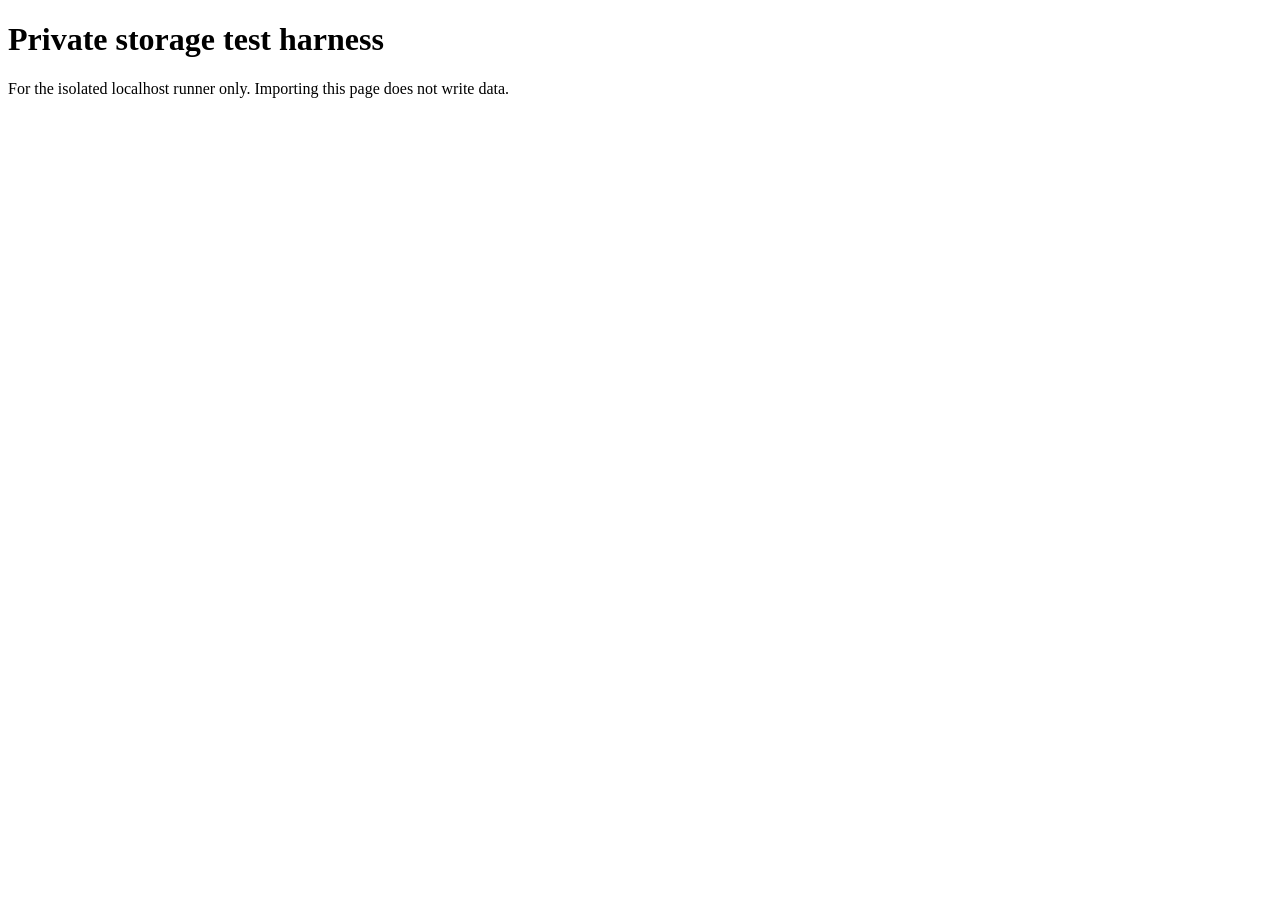
<file: tests/browser/private-storage.html>
<!doctype html>
<meta charset="utf-8">
<title>Private storage browser test harness</title>
<h1>Private storage test harness</h1>
<p>For the isolated localhost runner only. Importing this page does not write data.</p>
<script type="module">
import {readProject, saveProject} from '../../storage/local-projects.mjs';
import {createAttachmentEditor} from '../../storage/project-attachments.mjs';
window.privateStorageTest = Object.freeze({readProject, saveProject, createAttachmentEditor});
</script>
</file>
